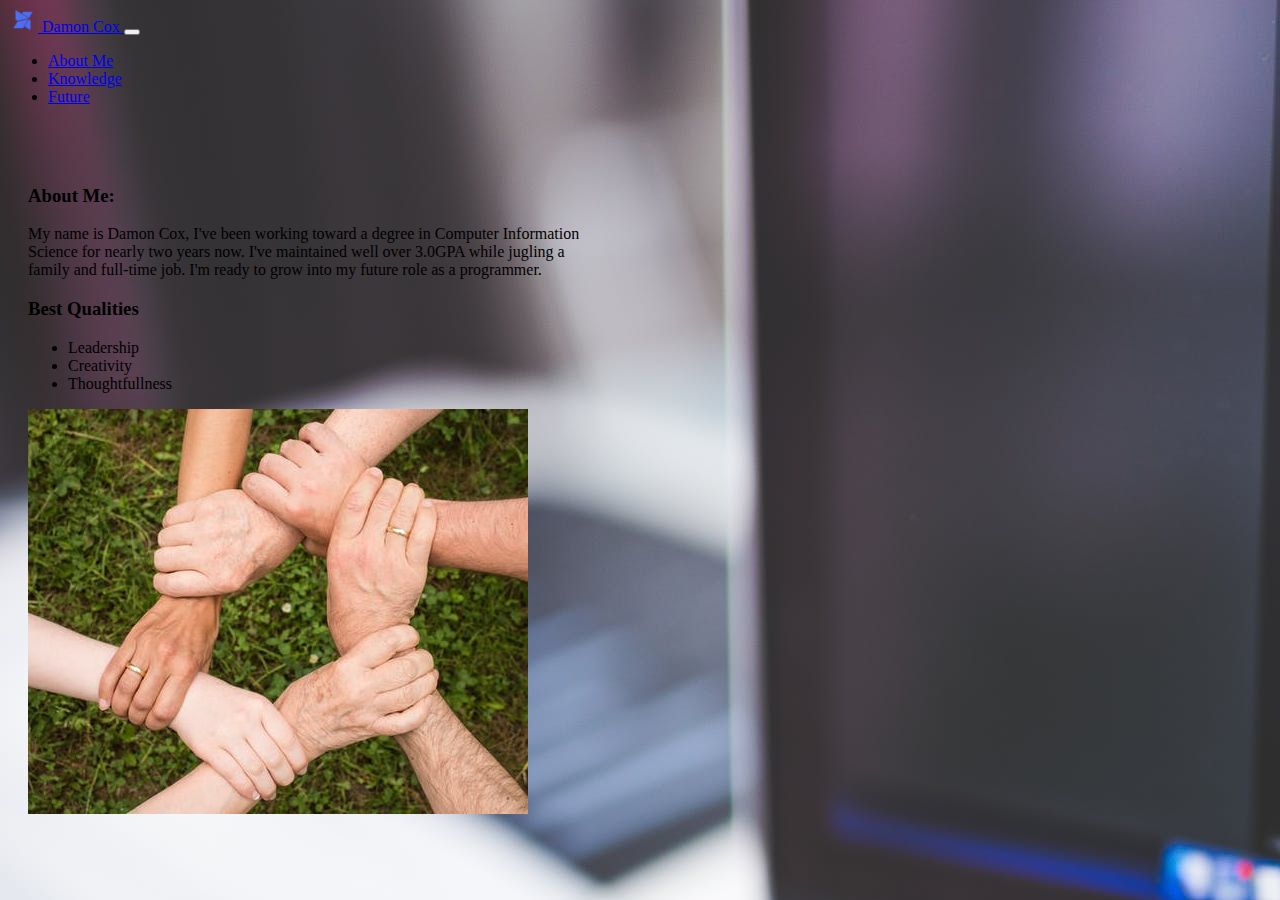
<file: Final Project/index.html>
<!doctype html>
<html lang="en">

<head>
  <meta charset="utf-8">
  <meta name="viewport" content="width=device-width, initial-scale=1">

  <!-- Bootstrap CSS -->
  <link href="https://cdn.jsdelivr.net/npm/bootstrap@5.0.0-beta2/dist/css/bootstrap.min.css" rel="stylesheet" integrity="sha384-BmbxuPwQa2lc/FVzBcNJ7UAyJxM6wuqIj61tLrc4wSX0szH/Ev+nYRRuWlolflfl" crossorigin="anonymous">
  <title>Damon Cox</title>
  <!--
    Name: Damon Cox
    Date: 03.10.20
    Assignment: Final Project
    -->
    <link rel="stylesheet" href="styles.css">
</head>

<body>
  <!-- Nav Bar -->
  <nav class="navbar navbar-light bg-light navbar navbar-collapse-lg">
    <div class="container-fluid ">
      <a class="navbar-brand" href="index.html">
        <img src="download.png" alt="" width="30" height="24" class="d-inline-block align-top ">
        Damon Cox
      </a>
      <button class="navbar-toggler" type="button" data-bs-toggle="collapse" data-bs-target="#navbarNav" aria-controls="navbarNav" aria-expanded="false" aria-label="Toggle navigation">
      <span class="navbar-toggler-icon"></span>
    </button>
    <div class="collapse navbar-collapse" id="navbarNav">
      <ul class="navbar-nav">
        <li class="nav-item">
          <a class="nav-link active" aria-current="page" href="index.html">About Me</a>
        </li>
        <li class="nav-item">
          <a class="nav-link" href="know.html">Knowledge</a>
        </li>
        <li class="nav-item">
          <a class="nav-link" href="goals.html">Future</a>
        </li>
      </ul>
    </div>
    </div>
 </nav>
 <div class="mx-auto" style="width: 400px;">
 <div class=" page2 shadow p-3 mb-5 bg-body rounded" style="width: 35rem;">
  <div class="card-body">
    <h3 class="card-title">About Me:</h3>
    <p class="card-text">My name is Damon Cox, I've been working toward a degree in <span>Computer Information Science</span> for nearly two years now. I've maintained well over 3.0GPA while jugling a family and full-time job. <span>I'm ready to grow into my future role as a programmer.</span></p>

  <h3 class="card-title">Best Qualities</h3>

  <ul class="list-group list-group-flush">
    <li class="list-group-item">Leadership</li>
    <li class="list-group-item">Creativity</li>
    <li class="list-group-item">Thoughtfullness</li>
  </ul>
    <img src="family.jpeg" class="card-img-top" alt="Card Picture">
</div>
</div>
</div>






  <script src="https://cdn.jsdelivr.net/npm/bootstrap@5.0.0-beta2/dist/js/bootstrap.bundle.min.js" integrity="sha384-b5kHyXgcpbZJO/tY9Ul7kGkf1S0CWuKcCD38l8YkeH8z8QjE0GmW1gYU5S9FOnJ0" crossorigin="anonymous"></script>
  <script src="https://cdn.jsdelivr.net/npm/@popperjs/core@2.6.0/dist/umd/popper.min.js" integrity="sha384-KsvD1yqQ1/1+IA7gi3P0tyJcT3vR+NdBTt13hSJ2lnve8agRGXTTyNaBYmCR/Nwi" crossorigin="anonymous"></script>
  <script src="https://cdn.jsdelivr.net/npm/bootstrap@5.0.0-beta2/dist/js/bootstrap.min.js" integrity="sha384-nsg8ua9HAw1y0W1btsyWgBklPnCUAFLuTMS2G72MMONqmOymq585AcH49TLBQObG" crossorigin="anonymous"></script>

</body>

</html>
</file>
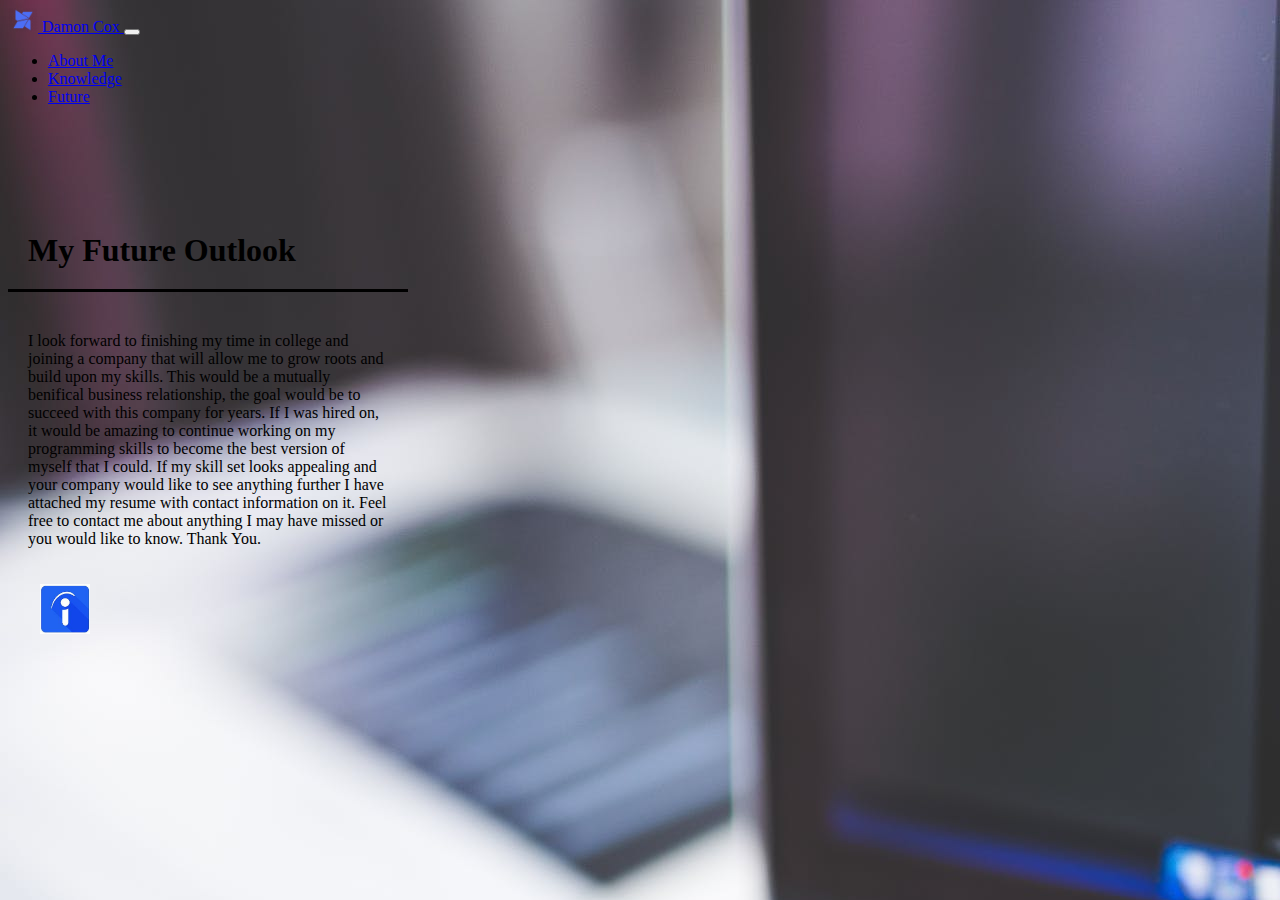
<file: Final Project/goals.html>
<!doctype html>
<html lang="en">

<head>
  <meta charset="utf-8">
  <meta name="viewport" content="width=device-width, initial-scale=1">

  <!-- Bootstrap CSS -->
  <link href="https://cdn.jsdelivr.net/npm/bootstrap@5.0.0-beta2/dist/css/bootstrap.min.css" rel="stylesheet" integrity="sha384-BmbxuPwQa2lc/FVzBcNJ7UAyJxM6wuqIj61tLrc4wSX0szH/Ev+nYRRuWlolflfl" crossorigin="anonymous">
  <title>Damon Cox</title>
  <link rel="stylesheet" href="styles.css">
  <!--
    Name: Damon Cox
    Date: 03.10.20
    Assignment: Final Project
    -->
</head>

<body>
  <nav class="navbar navbar-light bg-light navbar navbar-collapse-lg">
    <div class="container-fluid">
      <a class="navbar-brand" href="index.html">
        <img src="download.png" alt="" width="30" height="24" class="d-inline-block align-top">
        Damon Cox
      </a>
      <button class="navbar-toggler" type="button" data-bs-toggle="collapse" data-bs-target="#navbarNav" aria-controls="navbarNav" aria-expanded="false" aria-label="Toggle navigation">
      <span class="navbar-toggler-icon"></span>
    </button>
    <div class="collapse navbar-collapse" id="navbarNav">
      <ul class="navbar-nav">
        <li class="nav-item">
          <a class="nav-link active" aria-current="page" href="index.html">About Me</a>
        </li>
        <li class="nav-item">
          <a class="nav-link" href="know.html">Knowledge</a>
        </li>
        <li class="nav-item">
          <a class="nav-link" href="goals.html">Future</a>
        </li>
      </ul>
    </div>
    </div>
 </nav>
 <div class="article1 shadow p-3 mb-5 position-absolute top-50 start-50 translate-middle p-3 mb-2 bg-body text-dark">
 <div class="mx-auto" style="width: 400px;">
 <h1 class="Italic text hPadding">My Future Outlook</h1>
 <p class="pPadding">I look forward to finishing my time in college and joining a company that will allow me to grow roots and build upon my skills. This would be a mutually benifical business relationship, the goal would be to succeed with this company for years. If I was hired on, it would be amazing to continue working on my programming skills to become the best version of myself that I could. If my skill set looks appealing and your company would like to see anything further I have attached my resume with contact information on it. Feel free to contact me about anything I may have missed or you would like to know. Thank You. </p>

 <a href="https://my.indeed.com/p/damonc-5jb7iqu"><img class="indeedimg" src="indeed.jpg" alt="Indeed" id="Indeed"></a>
</div>
</div>
  <script src="https://cdn.jsdelivr.net/npm/bootstrap@5.0.0-beta2/dist/js/bootstrap.bundle.min.js" integrity="sha384-b5kHyXgcpbZJO/tY9Ul7kGkf1S0CWuKcCD38l8YkeH8z8QjE0GmW1gYU5S9FOnJ0" crossorigin="anonymous"></script>
  <script src="https://cdn.jsdelivr.net/npm/@popperjs/core@2.6.0/dist/umd/popper.min.js" integrity="sha384-KsvD1yqQ1/1+IA7gi3P0tyJcT3vR+NdBTt13hSJ2lnve8agRGXTTyNaBYmCR/Nwi" crossorigin="anonymous"></script>
  <script src="https://cdn.jsdelivr.net/npm/bootstrap@5.0.0-beta2/dist/js/bootstrap.min.js" integrity="sha384-nsg8ua9HAw1y0W1btsyWgBklPnCUAFLuTMS2G72MMONqmOymq585AcH49TLBQObG" crossorigin="anonymous"></script>

</body>

</html>
</file>
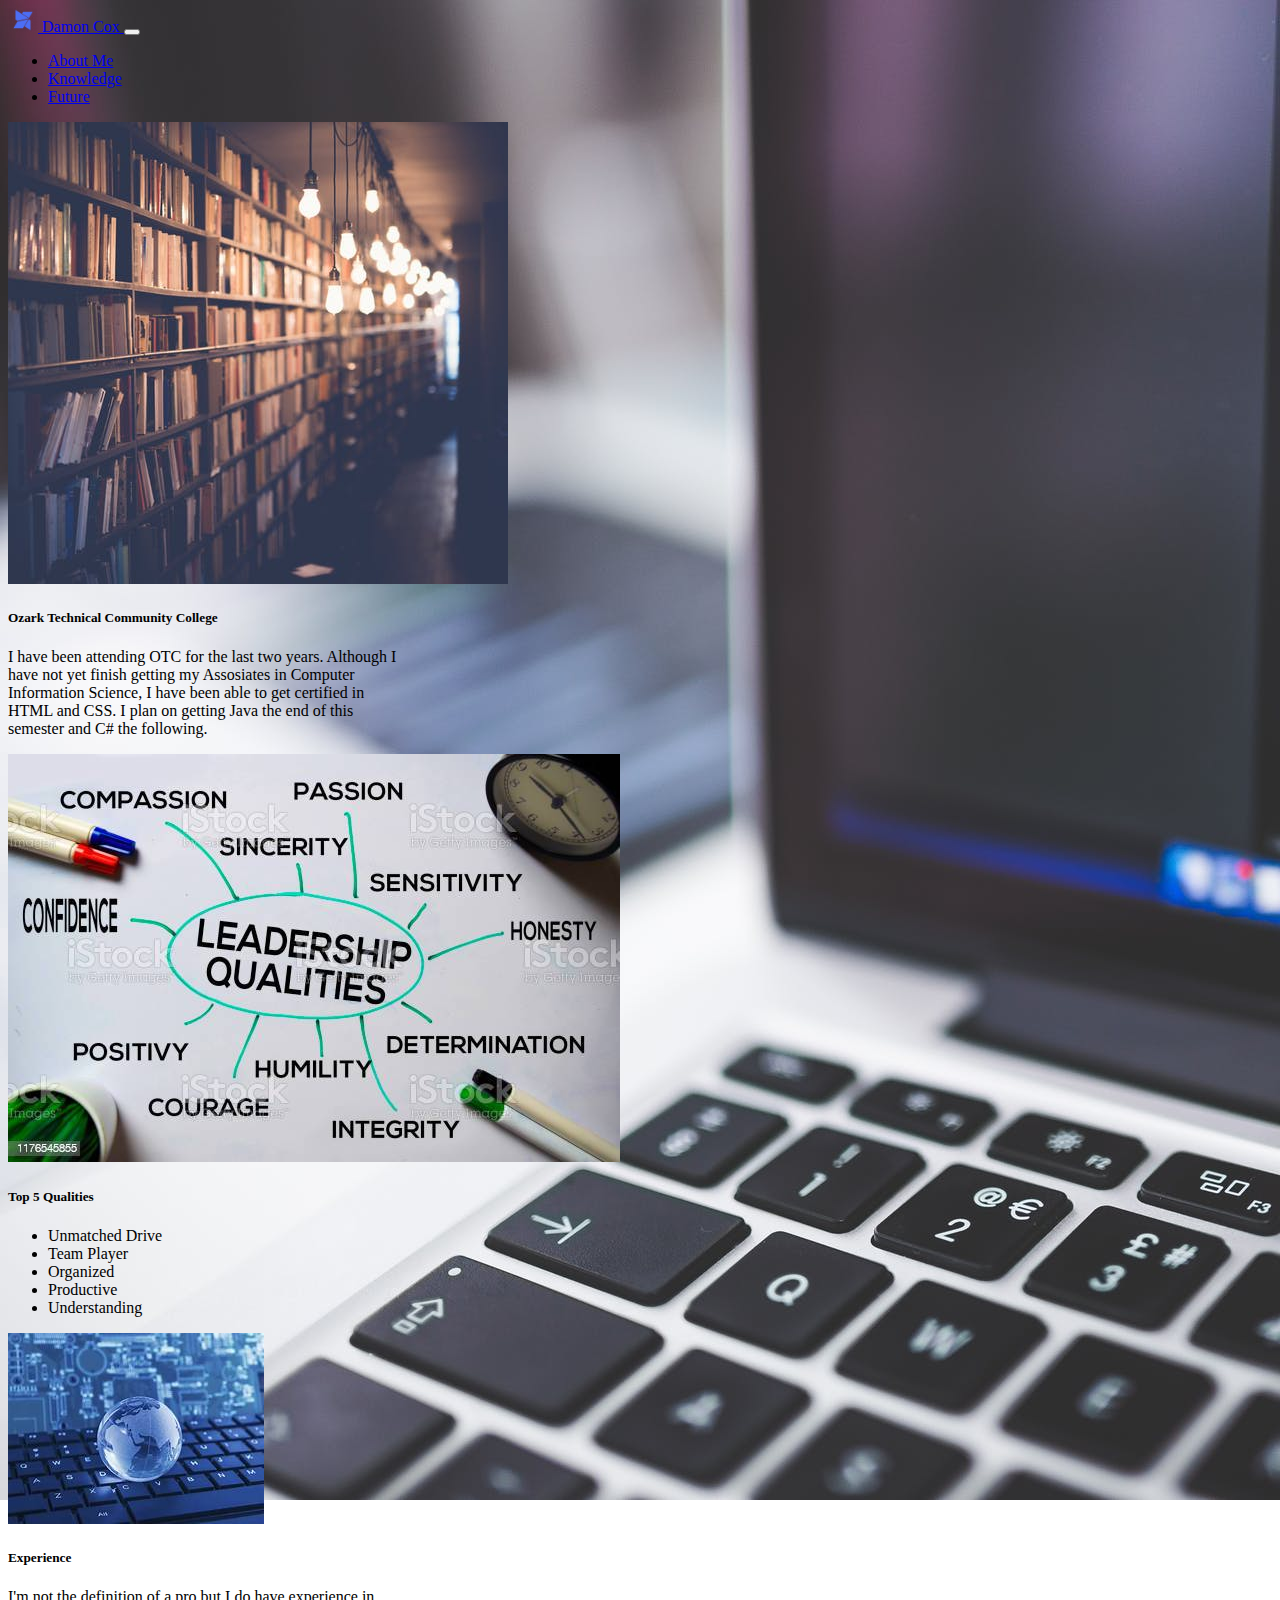
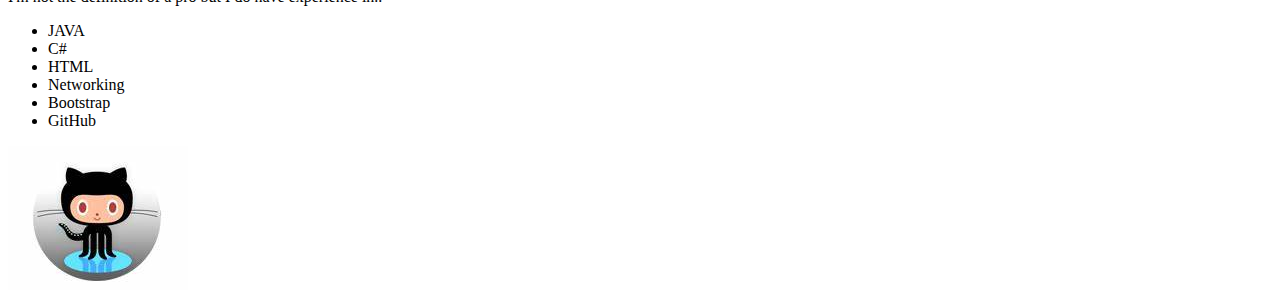
<file: Final Project/know.html>
<!doctype html>
<html lang="en">

<head>
  <meta charset="utf-8">
  <meta name="viewport" content="width=device-width, initial-scale=1">

  <!-- Bootstrap CSS -->
  <link href="https://cdn.jsdelivr.net/npm/bootstrap@5.0.0-beta2/dist/css/bootstrap.min.css" rel="stylesheet" integrity="sha384-BmbxuPwQa2lc/FVzBcNJ7UAyJxM6wuqIj61tLrc4wSX0szH/Ev+nYRRuWlolflfl" crossorigin="anonymous">
  <title>Damon Cox</title>
  <link rel="stylesheet" href="styles.css">
  <!--
    Name: Damon Cox
    Date: 03.10.20
    Assignment: Final Project
    -->
</head>


<body>
  <!-- Nav Bar -->
  <nav class="navbar navbar-light bg-light navbar navbar-collapse-lg shadow p-3 mb-5 bg-body rounded">
    <div class="container-fluid">
      <a class="navbar-brand" href="index.html">
        <img src="download.png" alt="" width="30" height="24" class="d-inline-block align-top">
        Damon Cox
      </a>
      <button class="navbar-toggler" type="button" data-bs-toggle="collapse" data-bs-target="#navbarNav" aria-controls="navbarNav" aria-expanded="false" aria-label="Toggle navigation">
        <span class="navbar-toggler-icon"></span>
      </button>
      <div class="collapse navbar-collapse" id="navbarNav">
        <ul class="navbar-nav">
          <li class="nav-item">
            <a class="nav-link active" aria-current="page" href="index.html">About Me</a>
          </li>
          <li class="nav-item">
            <a class="nav-link" href="know.html">Knowledge</a>
          </li>
          <li class="nav-item">
            <a class="nav-link" href="goals.html">Future</a>
          </li>
        </ul>
      </div>
    </div>
  </nav>
<div class="mx-auto col-container col shadow p-3 mb-5 bg-body rounded card d-inline-flex p-2 bd-highlight align-self-stretch" style="width: 100%;">
      <div class="col">
        <div class="row align-items-start">

          <div class="card d-inline-flex p-2 bd-highlight align-self-stretch align-self-stretch" style="width: 25rem;">
            <img src="knowpic.jpeg" class="card-img-top" alt="Card1">
            <div class="card-body">
              <h5 class="card-title">Ozark Technical Community College</h5>
              <p class="card-text">I have been attending OTC for the last two years. Although I have not yet finish getting my Assosiates in Computer Information Science, I have been able to get certified in HTML and CSS. I plan on getting Java the
                end of this semester and C# the following.</p>
            </div>
          </div>
          <div class="col col shadow p-3 mb-5 bg-body rounded align-self-stretch ">
            <img src="quality.jpg" class="card-img-top" alt="Card2">
            <div class="card-body">
              <h5 class="card-title">Top 5 Qualities</h5>
              <ul class="list-group list-group-flush">
                <li class="list-group-item">Unmatched Drive</li>
                <li class="list-group-item">Team Player</li>
                <li class="list-group-item">Organized</li>
                <li class="list-group-item">Productive</li>
                <li class="list-group-item">Understanding</li>
              </ul>
            </div>
          </div>
          <div class="col shadow p-3 mb-5 bg-body rounded align-self-stretch">
            <img src="frontpic.jpg" class="card-img-top" alt="Card 3">
            <div class="card-body">
              <h5 class="card-title">Experience</h5>
              <p class="card-text">I'm not the definition of a pro but I do have experience in..</p>
            </div>
            <ul class="list-group list-group-flush">
              <li class="list-group-item">JAVA</li>
              <li class="list-group-item">C#</li>
              <li class="list-group-item">HTML</li>
              <li class="list-group-item">Networking</li>
              <li class="list-group-item">Bootstrap</li>
              <li class="list-group-item">GitHub</li>
            </ul>
            <div class="card-body">
              <a href="https://github.com/DC-Work/Fitness-Project" class="card-link"><img src="github.jpg" alt="GitHub"></a>
            </div>
          </div>
        </div>
      </div>
    </div>



  <script src="https://cdn.jsdelivr.net/npm/bootstrap@5.0.0-beta2/dist/js/bootstrap.bundle.min.js" integrity="sha384-b5kHyXgcpbZJO/tY9Ul7kGkf1S0CWuKcCD38l8YkeH8z8QjE0GmW1gYU5S9FOnJ0" crossorigin="anonymous"></script>
  <script src="https://cdn.jsdelivr.net/npm/@popperjs/core@2.6.0/dist/umd/popper.min.js" integrity="sha384-KsvD1yqQ1/1+IA7gi3P0tyJcT3vR+NdBTt13hSJ2lnve8agRGXTTyNaBYmCR/Nwi" crossorigin="anonymous"></script>
  <script src="https://cdn.jsdelivr.net/npm/bootstrap@5.0.0-beta2/dist/js/bootstrap.min.js" integrity="sha384-nsg8ua9HAw1y0W1btsyWgBklPnCUAFLuTMS2G72MMONqmOymq585AcH49TLBQObG" crossorigin="anonymous"></script>

</body>

</html>
</file>
<file: Final Project/styles.css>
.indeedimg{
  height:50px;
  width: 50px;
}
body{
  background-image: url("frontpic.jpeg");
  background-repeat:no-repeat;
}
.page2{
  margin-top: 10%;
  padding:5%;
}
.pPadding , .hPadding{
  padding: 5%;
  margin-top: 10%;
  padding-top: 0;
}
.hPadding{
  border-bottom: 3px solid black;
}
#Indeed{
  margin-left: 8%;
}
.article1{
  margin-top: 10%;
}
</file>
